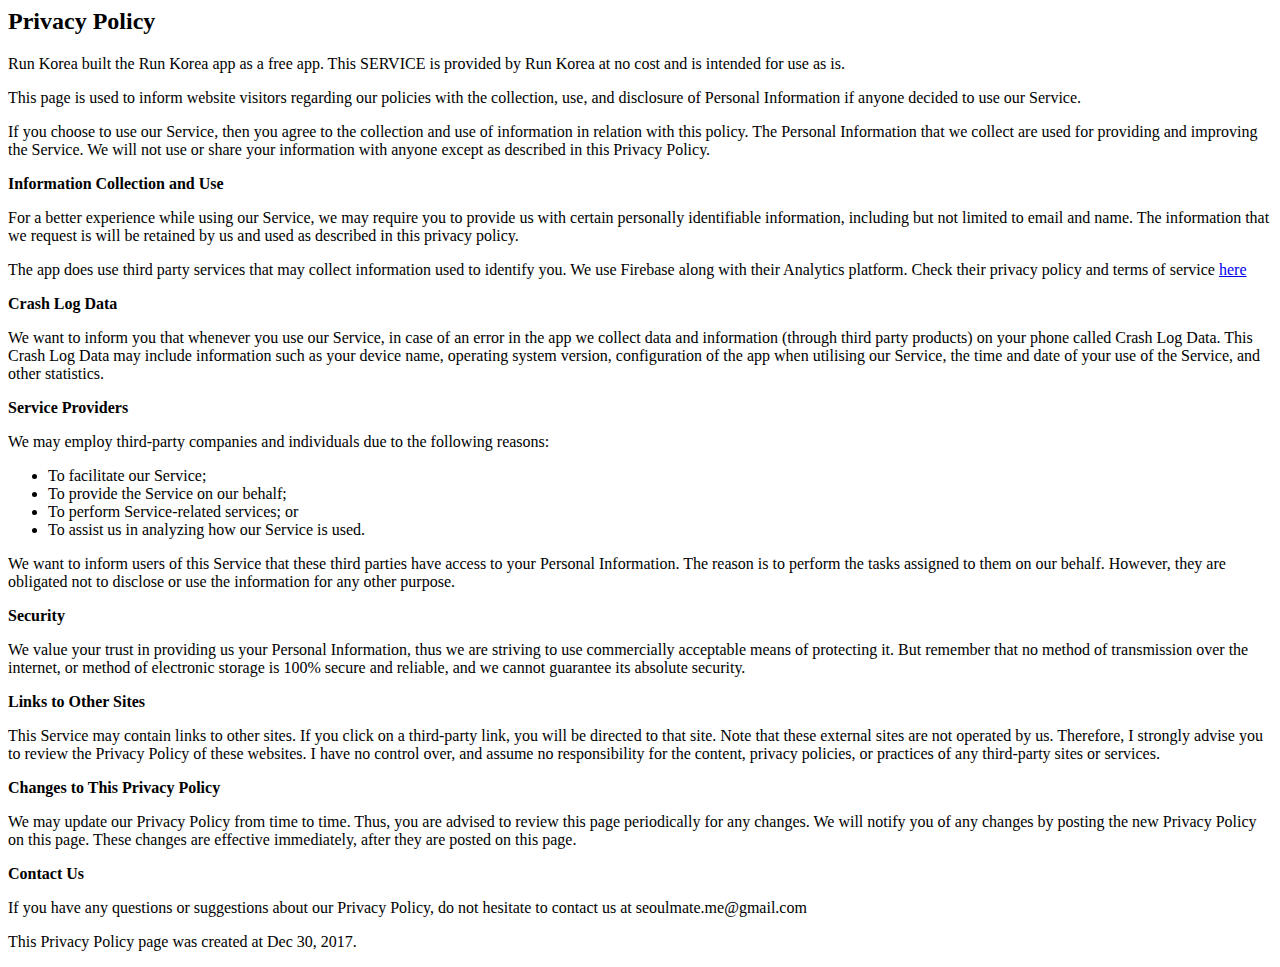
<file: privacy-policy.html>
<html>
<head>
  <title>Run Korea Privacy Policy</title>
  </head>
<body>
<h2>Privacy Policy</h2>
<p>Run Korea built the Run Korea app as a free app. This SERVICE is provided by Run Korea at no cost and is intended
    for use as is.</p>
<p>This page is used to inform website visitors regarding our policies with the collection, use, and
    disclosure of Personal Information if anyone decided to use our Service.</p>
<p>If you choose to use our Service, then you agree to the collection and use of information in
    relation with this policy. The Personal Information that we collect are used for providing and
    improving the Service. We will not use or share your information with anyone except as described
    in this Privacy Policy.</p>
<!-- <p>The terms used in this Privacy Policy have the same meanings as in our Terms and Conditions,
    which is accessible at [App Name], unless otherwise defined in this Privacy Policy.</p> -->

<p><strong>Information Collection and Use</strong></p>
<p>For a better experience while using our Service, we may require you to provide us with certain
    personally identifiable information, including but not limited to email and name. 
	The information that we request is will be retained by us and used as described in this privacy policy.</p>
<p>The app does use third party services that may collect information used to identify you. We use Firebase along with their Analytics platform. Check their privacy policy and terms of service <a href="https://firebase.google.com/terms/analytics/">here</a></p>

<p><strong>Crash Log Data</strong></p>
<p>We want to inform you that whenever you use our Service, in case of an error in the app we collect
    data and information (through third party products) on your phone called Crash Log Data. This Crash Log Data
    may include information such as your device name,
    operating system version, configuration of the app when utilising our Service, the time and date
    of your use of the Service, and other statistics.</p>



<p><strong>Service Providers</strong></p> <!-- This part need seem like it's not needed, but if you use any Google services, or any other third party libraries, chances are, you need this. -->
<p>We may employ third-party companies and individuals due to the following reasons:</p>
<ul>
    <li>To facilitate our Service;</li>
    <li>To provide the Service on our behalf;</li>
    <li>To perform Service-related services; or</li>
    <li>To assist us in analyzing how our Service is used.</li>
</ul>
<p>We want to inform users of this Service that these third parties have access to your Personal
    Information. The reason is to perform the tasks assigned to them on our behalf. However, they
    are obligated not to disclose or use the information for any other purpose.</p>

<p><strong>Security</strong></p>
<p>We value your trust in providing us your Personal Information, thus we are striving to use
    commercially acceptable means of protecting it. But remember that no method of transmission over
    the internet, or method of electronic storage is 100% secure and reliable, and we cannot
    guarantee its absolute security.</p>

<p><strong>Links to Other Sites</strong></p>
<p>This Service may contain links to other sites. If you click on a third-party link, you will be
    directed to that site. Note that these external sites are not operated by us. Therefore, I
    strongly advise you to review the Privacy Policy of these websites. I have no control over, and
    assume no responsibility for the content, privacy policies, or practices of any third-party
    sites or services.</p>


<p><strong>Changes to This Privacy Policy</strong></p>
<p>We may update our Privacy Policy from time to time. Thus, you are advised to review this page
    periodically for any changes. We will notify you of any changes by posting the new Privacy Policy
    on this page. These changes are effective immediately, after they are posted on this page.</p>

<p><strong>Contact Us</strong></p>
<p>If you have any questions or suggestions about our Privacy Policy, do not hesitate to contact
    us at seoulmate.me@gmail.com</p>
<p>This Privacy Policy page was created at Dec 30, 2017.</p>
</body>
</html>
</file>
